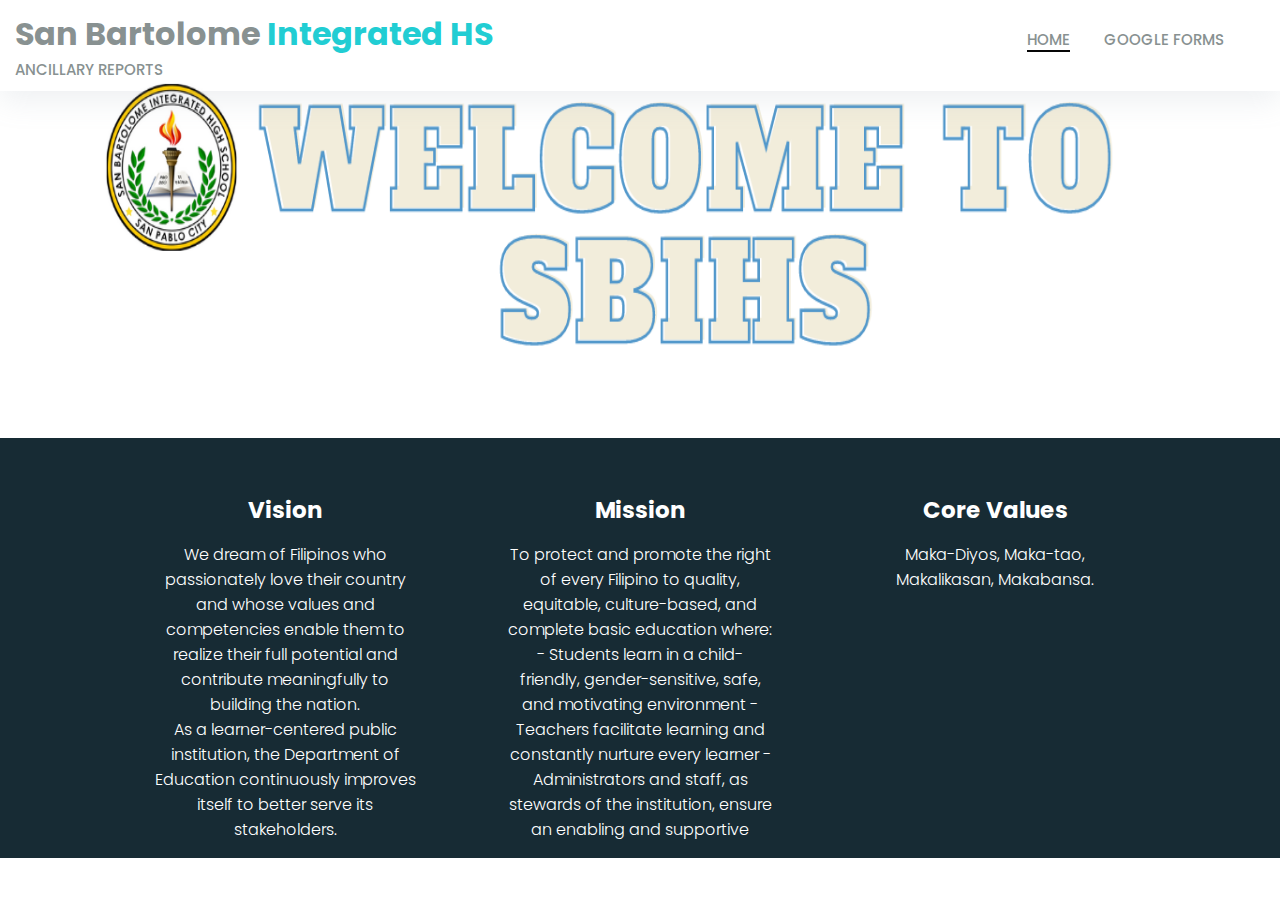
<file: index.html>
<html>
<head>
<title>San Bartolome IHS</title>
  <!-- add icon link -->
  <link rel="icon" href="logo.png" type="image/x-icon">


<body>
  <link rel="stylesheet" type="text/css" href="index.css">
  <link rel="preconnect" href="https://fonts.gstatic.com">
    <link href="https://fonts.googleapis.com/css2?family=Josefin+Sans:ital,wght@0,100;0,200;0,300;0,400;0,500;0,600;0,700;1,100;1,200;1,300;1,400;1,500;1,600;1,700&display=swap" rel="stylesheet">

  <link rel="stylesheet" href="https://cdnjs.cloudflare.com/ajax/libs/font-awesome/5.15.3/css/all.min.css" integrity="sha512-iBBXm8fW90+nuLcSKlbmrPcLa0OT92xO1BIsZ+ywDWZCvqsWgccV3gFoRBv0z+8dLJgyAHIhR35VZc2oM/gI1w==" crossorigin="anonymous" referrerpolicy="no-referrer" />

  <meta charset="utf-8" />

  

<header>

    <div class="div">
      

      <nav>

        <ul>
          <li><h1><span style="color:#889191;">San Bartolome </span><span style="color:#21cdd3">Integrated HS</span></h1></li>
          <li><a href="index.html"><span style="border-bottom: 2px solid #070707">Home</span></a></li>
          <li><a href="googleform.html">Google Forms</a></li>
          <li><a href="drivelink.html">Ancillary Reports</a></li>
          
         
        </ul>

    
      </nav>
    </div>
    </header>



<img class="desc" src="banner.png">


<!-----service section start----------->
  <div class="service">
    <div class="title">
      <h2></h2>
    </div>

    <div class="box">

      <div class="card">
        <i class="fa fa-eye" aria-hidden="true"></i>
        <h5>Vision</h5>
        <div class="pra">
          <p>We dream of Filipinos who passionately love their country and whose values and competencies
            enable them to realize their full potential
            and contribute meaningfully to building the nation.<br> As a learner-centered public institution,
            the Department of Education
            continuously improves itself
            to better serve its stakeholders.</p>
      
      
        </div>
      </div>

      <div class="card">
     <i class="fa fa-check-square" aria-hidden="true"></i>
        <h5>Mission</h5>
        <div class="pra">
          <p>To protect and promote the right of every Filipino to quality, equitable, culture-based, and complete basic education
          where:
          
          - Students learn in a child-friendly, gender-sensitive, safe, and motivating environment
          - Teachers facilitate learning and constantly nurture every learner
          - Administrators and staff, as stewards of the institution, ensure an enabling and supportive environment for effective
          learning to happen
          - Family, community, and other stakeholders are actively engaged and share responsibility for developing life-long
          learners</p>

          
        </div>
      </div>

     

      <div class="card">
       <i class="fa fa-podcast" aria-hidden="true"></i>
        <h5>Core Values</h5>
        <div class="pra">
          <p>Maka-Diyos,
          Maka-tao,
          Makalikasan,
          Makabansa.</p>

          
        </div>
      </div>
    </div>
  </div>





 
</body>
</html>
</file>
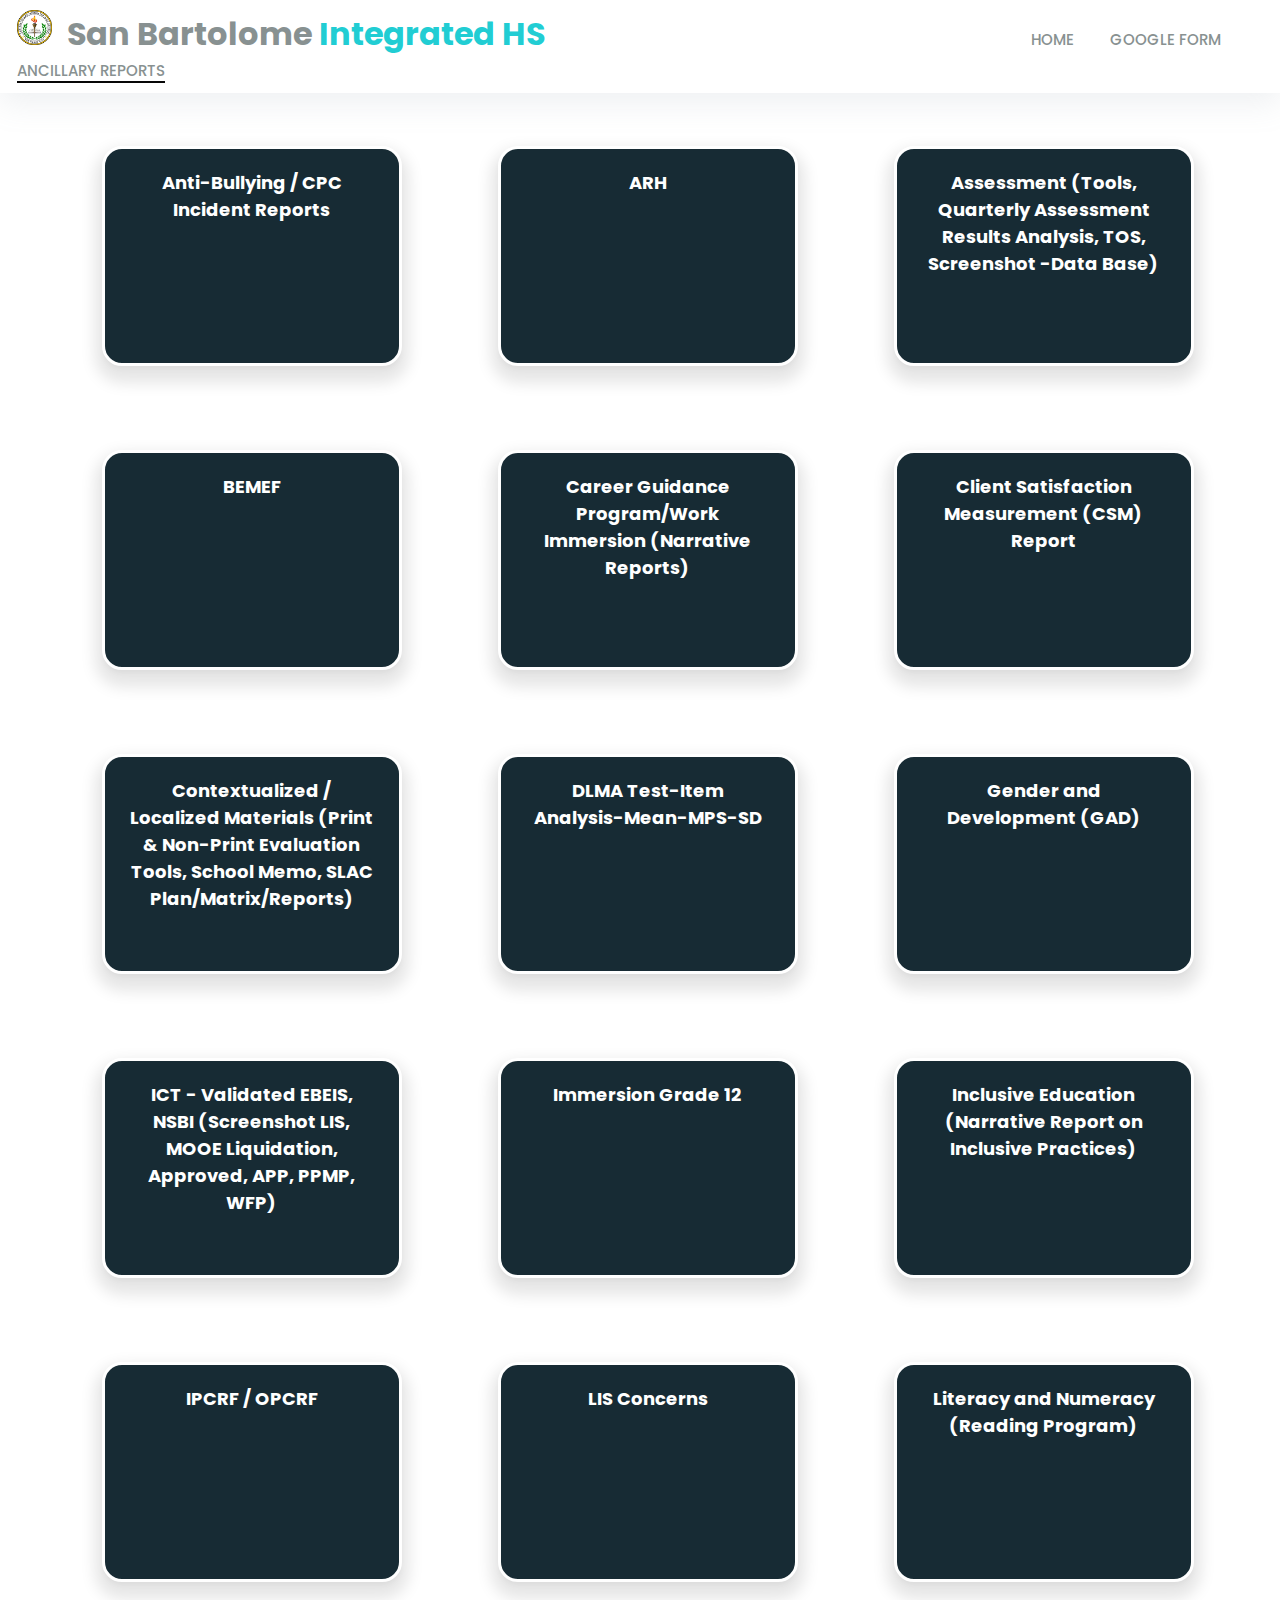
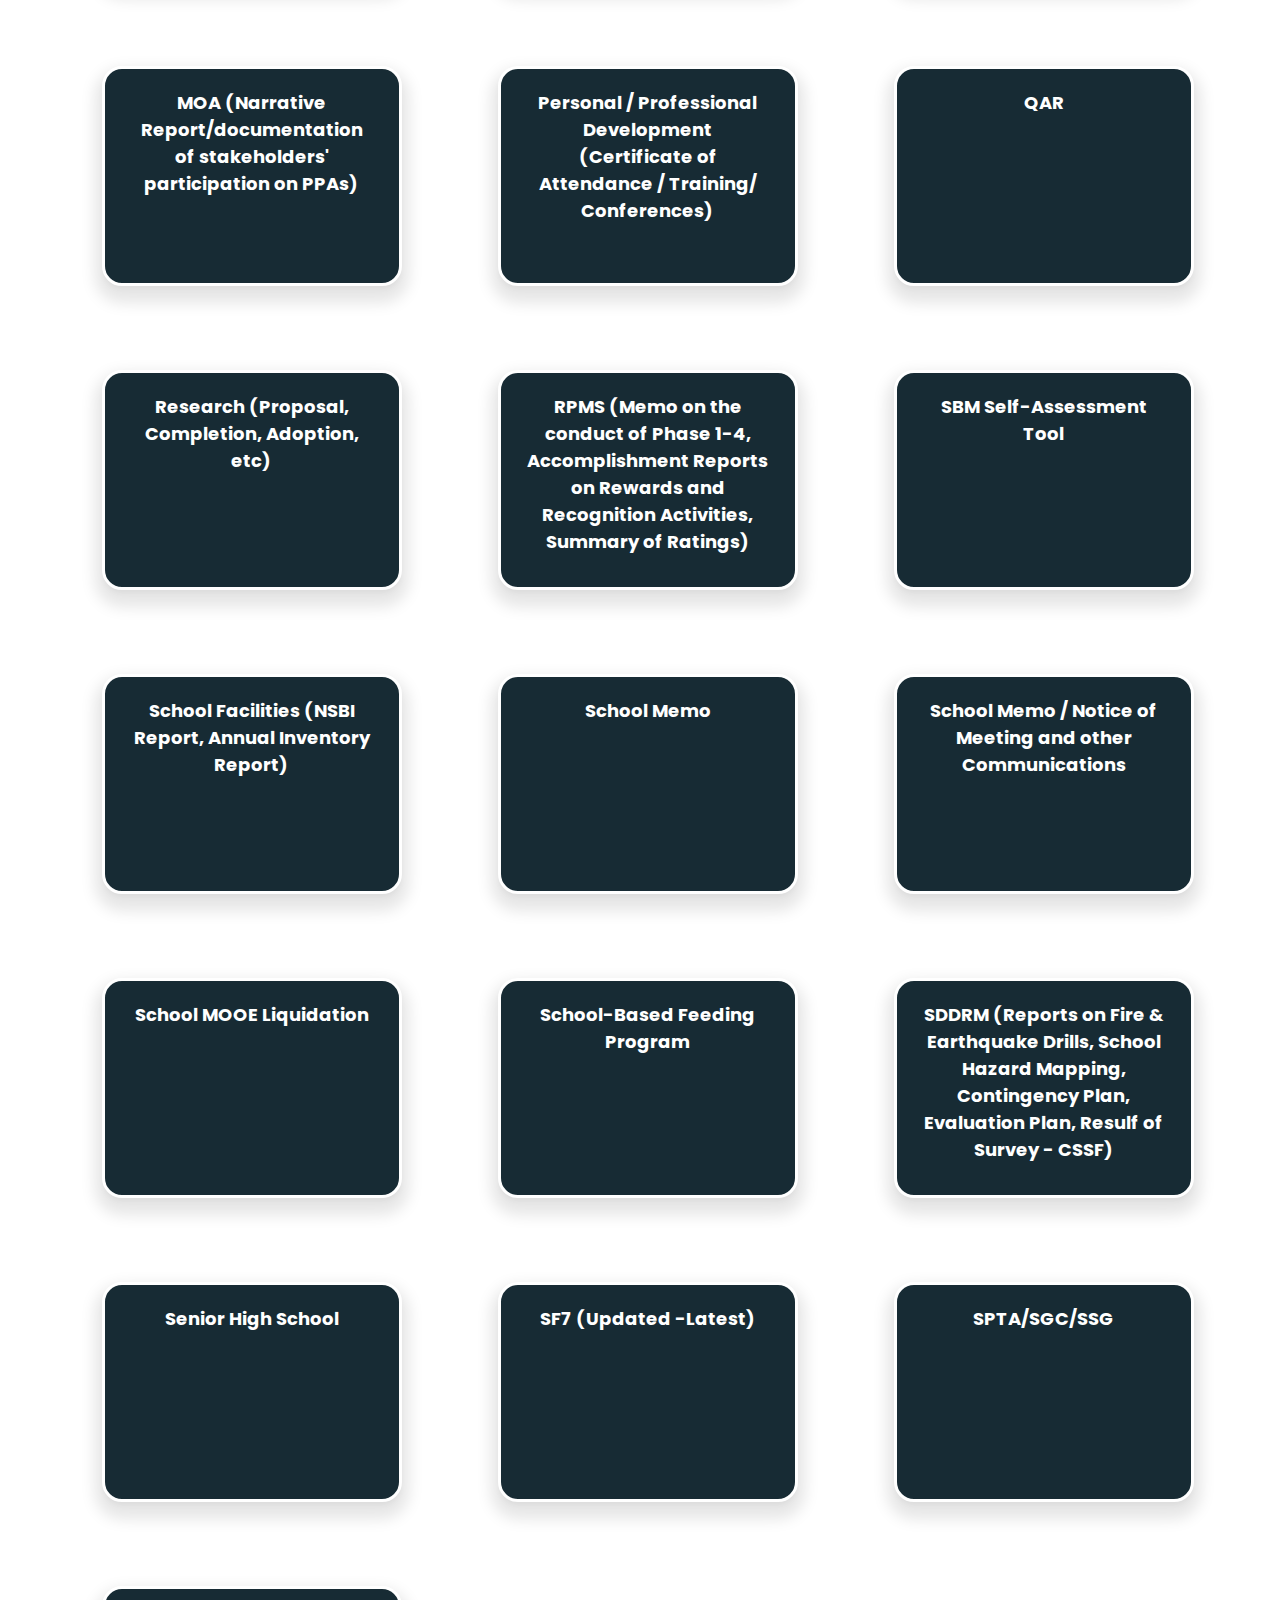
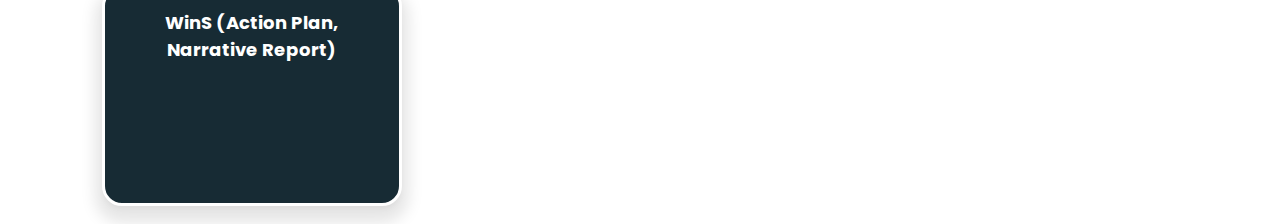
<file: drivelink.html>
<!DOCTYPE html>
<html>
<link rel="stylesheet" type="text/css" href="drivelink.css">
<title>San Bartolome IHS</title>
<!-- add icon link -->
<link rel="icon" href="logo.png" type="image/x-icon">
<style>
   @import url('https://fonts.googleapis.com/css?family=Poppins:100,100i,200,200i,300,300i,400,400i,500,500i,600,600i,700,700i,800,800i,900,900i&subset=devanagari,latin-ext');


    .div {
        position: absolute;
        display: inline-flex;
        width: 100%;
       padding-left: 0;
       padding-right: 5px;
      
        opacity: 1;
   padding: 10px 0;
  box-shadow: 0 10px 30px 0 rgba(138, 155, 165, 0.15);
  
    }



    nav ul li h1 {
        padding-right: 450px;
     

    }


    nav ul {

        margin: 0;
        padding: 0;
        list-style: none;
    }

    nav li {
        
        display: inline-block;
  margin-left: 17px;
  margin-right: 15px;
  position: relative;
    }

    nav a {
        color: #889191;
        text-decoration: none;
        text-transform: uppercase;
        font-size: 15px;
        font-weight: 500;
        
    }

    nav a:hover {
        color: #21cdd3;

    }

    nav a::before {
        content: '';
        display: block;
        height: 2px;
        background-color: #444;
        position: absolute;
        bottom: 0;
        width: 0%;
        transition: all ease-in-out 250ms;
    }

    nav a:hover::before {
        width: 100%;
    }

    .navbar {
        overflow: hidden;
        background-color: #333;
        font-family: Arial;
    }

    .navbar a {
        float: left;
        font-size: 16px;
        color: #21cdd3;
        text-align: center;
        padding: 14px 16px;
        text-decoration: none;
    }

    header {
        position: absolute;
        top: 0;
        left: 0;
        width: 100%;
        padding: 40px 100px;
        z-index: 1000;
        display: flex;
        justify-content: space-between;
        align-items: center;
        margin-top: 25px;
    }


    .text {
        position: relative;
        z-index: 5;

    }

    .text h2 {
        font-size: 4em;
        font-weight: 800;
        color: #172B34;
        line-height: 1em;
        text-transform: uppercase;
    }

    .text h3 {
        font-size: 3em;
        font-weight: 700;
        color: #172B34;
        line-height: 1em;
        text-transform: uppercase;
    }

    .text p {
        font-size: 1.1em;
        color: #172B34;
        margin: 20px 0;
        font-weight: 400;
        max-width: 700px;
    }

    .text a {
        display: inline-block;
        font-size: 1em;
        background: #172B34;
        padding: 10px 30px;
        text-transform: uppercase;
        text-decoration: none;
        font-weight: 500;
        margin-top: 10px;
        color: white;
        letter-spacing: 2px;
        transition: 0.2s;
    }

    .text a:hover {
        letter-spacing: 3px;
        background: #21cdd3;
    }

.logo {
    display: inline-block;
    vertical-align: top;
    width: 35px;
    height: 35px;
    margin-right: 15px;
    

       /* if you want it vertically middle of the navbar. */
}

 



</style>


<body >

    <div class="div">

        <nav>
            <ul>
                <li>
                    <h1><img class="logo" src="logo.png"><span style="color: #889191;">San Bartolome </span><span style="color:#21cdd3"> Integrated HS</span></h1>
                </li>
                <li><a href="index.html">Home</a></li>
                <li><a href="googleform.html">Google Form</a></li>
                <li><a href="drivelink.html"><span style="border-bottom: 2px solid #070707">Ancillary Reports</span></a></li>
                
        


    </div>
    </div>





    <div class="container"><a style="text-decoration: none;" href="https://drive.google.com/drive/folders/1RFmJExwCtoFIEEf27RjIumNnoZIDHehZ?usp=drive_link">
        <div class="card">
           
                <h2> Anti-Bullying / CPC Incident Reports </h2>
                
            </div></a>
        </div>
    </div>

    <div class="container"><a style="text-decoration: none;" href="https://drive.google.com/drive/folders/1EtBT2BOSr3nGss0IDYOn00iRHNfAwUvN?usp=drive_link">
        <div class="card">
           
                <h2> ARH </h2>
                <p></p>
            </div></a>
        </div>
    </div>

    <div class="container"><a style="text-decoration: none;"
        href="https://drive.google.com/drive/folders/1wnU75nE3bWgpKRNodp9YNXN8jKohk5lY?usp=drive_link">
        <div class="card">
          
                <h2> Assessment (Tools, Quarterly Assessment Results Analysis, TOS, Screenshot -Data Base) </h2>
                <p>
                </p>
            </div></a>
        </div>
    </div>

    <div class="container"><a style="text-decoration: none;"
        href="https://drive.google.com/drive/folders/1THN511oZoGNmfUMMeuV9Z2iJ5JDHg7aR?usp=drive_link">
        <div class="card">
            
                <h2> BEMEF </h2>
                <p>
                </p>
            </div></a>
        </div>
    </div>

    <div class="container"><a style="text-decoration: none;"
        href="https://drive.google.com/drive/folders/1hbo0ha3AMtfWIz7h5-HAnvMjsItxLodj?usp=drive_link">
        <div class="card">
           
                <h2> Career Guidance Program/Work Immersion (Narrative Reports) </h2>
                <p></p>
            </div></a>
        </div>
    </div>

    <div class="container"><a style="text-decoration: none;" href="https://drive.google.com/drive/folders/1l3Nl0olNUG-fDQcXXbbFRP4D7zMzSs7E?usp=drive_link">
        <div class="card">
           
                <h2> Client Satisfaction Measurement (CSM) Report </h2>
                <p>
                </p>
            </div></a>
        </div>
    </div>


    <div class="container"><a style="text-decoration: none;"
        href="https://drive.google.com/drive/folders/1iBZf3NthetYKMqBM77hsI9six0zhXzZs?usp=drive_link">
        <div class="card">
           
                <h2> Contextualized / Localized Materials (Print & Non-Print Evaluation Tools, School Memo, SLAC Plan/Matrix/Reports) </h2>
                <p>
                </p>
            </div></a>
        </div>
    </div>

    <div class="container">
        <div class="card">
           
                <h2> DLMA Test-Item Analysis-Mean-MPS-SD </h2>
                <p>
                </p>
            </div>
        </div>
    </div>

    <div class="container">
        <div class="card">
           
                <h2> Gender and Development (GAD) </h2>
                <p>
                </p>
            </div>
        </div>
    </div>

    <div class="container">
        <div class="card">
           
                <h2> ICT - Validated EBEIS, NSBI (Screenshot LIS, MOOE Liquidation, Approved, APP, PPMP, WFP) </h2>
                <p>
                </p>
            </div>
        </div>
    </div>

    <div class="container">
        <div class="card">
          
                <h2> Immersion Grade 12 </h2>
                <p>
                </p>
            </div>
        </div>
    </div>

    <div class="container">
        <div class="card">
            
                <h2> Inclusive Education (Narrative Report on Inclusive Practices) </h2>
                <p>
                </p>
            </div>
        </div>
    </div>

    <div class="container">
        <div class="card">
            
                <h2> IPCRF / OPCRF </h2>
                <p>
                </p>
            </div>
        </div>
    </div>

    <div class="container">
        <div class="card">
          
                <h2> LIS Concerns </h2>
                <p>
                </p>
            </div>
        </div>
    </div>

    <div class="container">
        <div class="card">
          
                <h2> Literacy and Numeracy (Reading Program) </h2>
                <p>
                </p>
            </div>
        </div>
    </div>


    <div class="container">
        <div class="card">
            
                <h2> MOA (Narrative Report/documentation of stakeholders' participation on PPAs) </h2>
                <p>
                </p>
            </div>
        </div>
    </div>

    <div class="container">
        <div class="card">
            
                <h2> Personal / Professional Development (Certificate of Attendance / Training/ Conferences) </h2>
                <p>
                </p>
            </div>
        </div>
    </div>

    <div class="container">
        <div class="card">
            
                <h2> QAR </h2>
                <p>
                </p>
            </div>
        </div>
    </div>

    <div class="container">
        <div class="card">
           
                <h2> Research (Proposal, Completion, Adoption, etc) </h2>
                <p>
                </p>
            </div>
        </div>
    </div>

    <div class="container">
        <div class="card">

                <h2> RPMS (Memo on the conduct of Phase 1-4, Accomplishment Reports on Rewards and Recognition Activities, Summary of Ratings) </h2>
                <p>
                </p>
            </div>
        </div>
    </div>

    <div class="container">
        <div class="card">
    
            <h2> SBM Self-Assessment Tool </h2>
            <p>
            </p>
        </div>
    </div>
    </div>

    <div class="container">
        <div class="card">
    
            <h2> School Facilities (NSBI Report, Annual Inventory Report) </h2>
            <p>
            </p>
        </div>
    </div>
    </div>

    <div class="container">
        <div class="card">
    
            <h2> School Memo </h2>
            <p>
            </p>
        </div>
    </div>
    </div>

    <div class="container">
        <div class="card">
    
            <h2> School Memo / Notice of Meeting and other Communications </h2>
            <p>
            </p>
        </div>
    </div>
    </div>

    <div class="container">
        <div class="card">
    
            <h2> School MOOE Liquidation</h2>
            <p>
            </p>
        </div>
    </div>
    </div>

    <div class="container">
        <div class="card">
    
            <h2> School-Based Feeding Program </h2>
            <p>
            </p>
        </div>
    </div>
    </div>

    <div class="container">
        <div class="card">
    
            <h2> SDDRM (Reports on Fire & Earthquake Drills, School Hazard Mapping, Contingency Plan, Evaluation Plan, Resulf of Survey - CSSF) </h2>
            <p>
            </p>
        </div>
    </div>
    </div>

    <div class="container">
        <div class="card">
    
            <h2> Senior High School </h2>
            <p>
            </p>
        </div>
    </div>
    </div>

    <div class="container">
        <div class="card">
    
            <h2> SF7 (Updated -Latest) </h2>
            <p>
            </p>
        </div>
    </div>
    </div>

    <div class="container">
        <div class="card">
    
            <h2> SPTA/SGC/SSG </h2>
            <p>
            </p>
        </div>
    </div>
    </div>

    <div class="container">
        <div class="card">
    
            <h2> WinS (Action Plan, Narrative Report) </h2>
            <p>
            </p>
        </div>
    </div>
    </div>


</body>

</html>
</file>
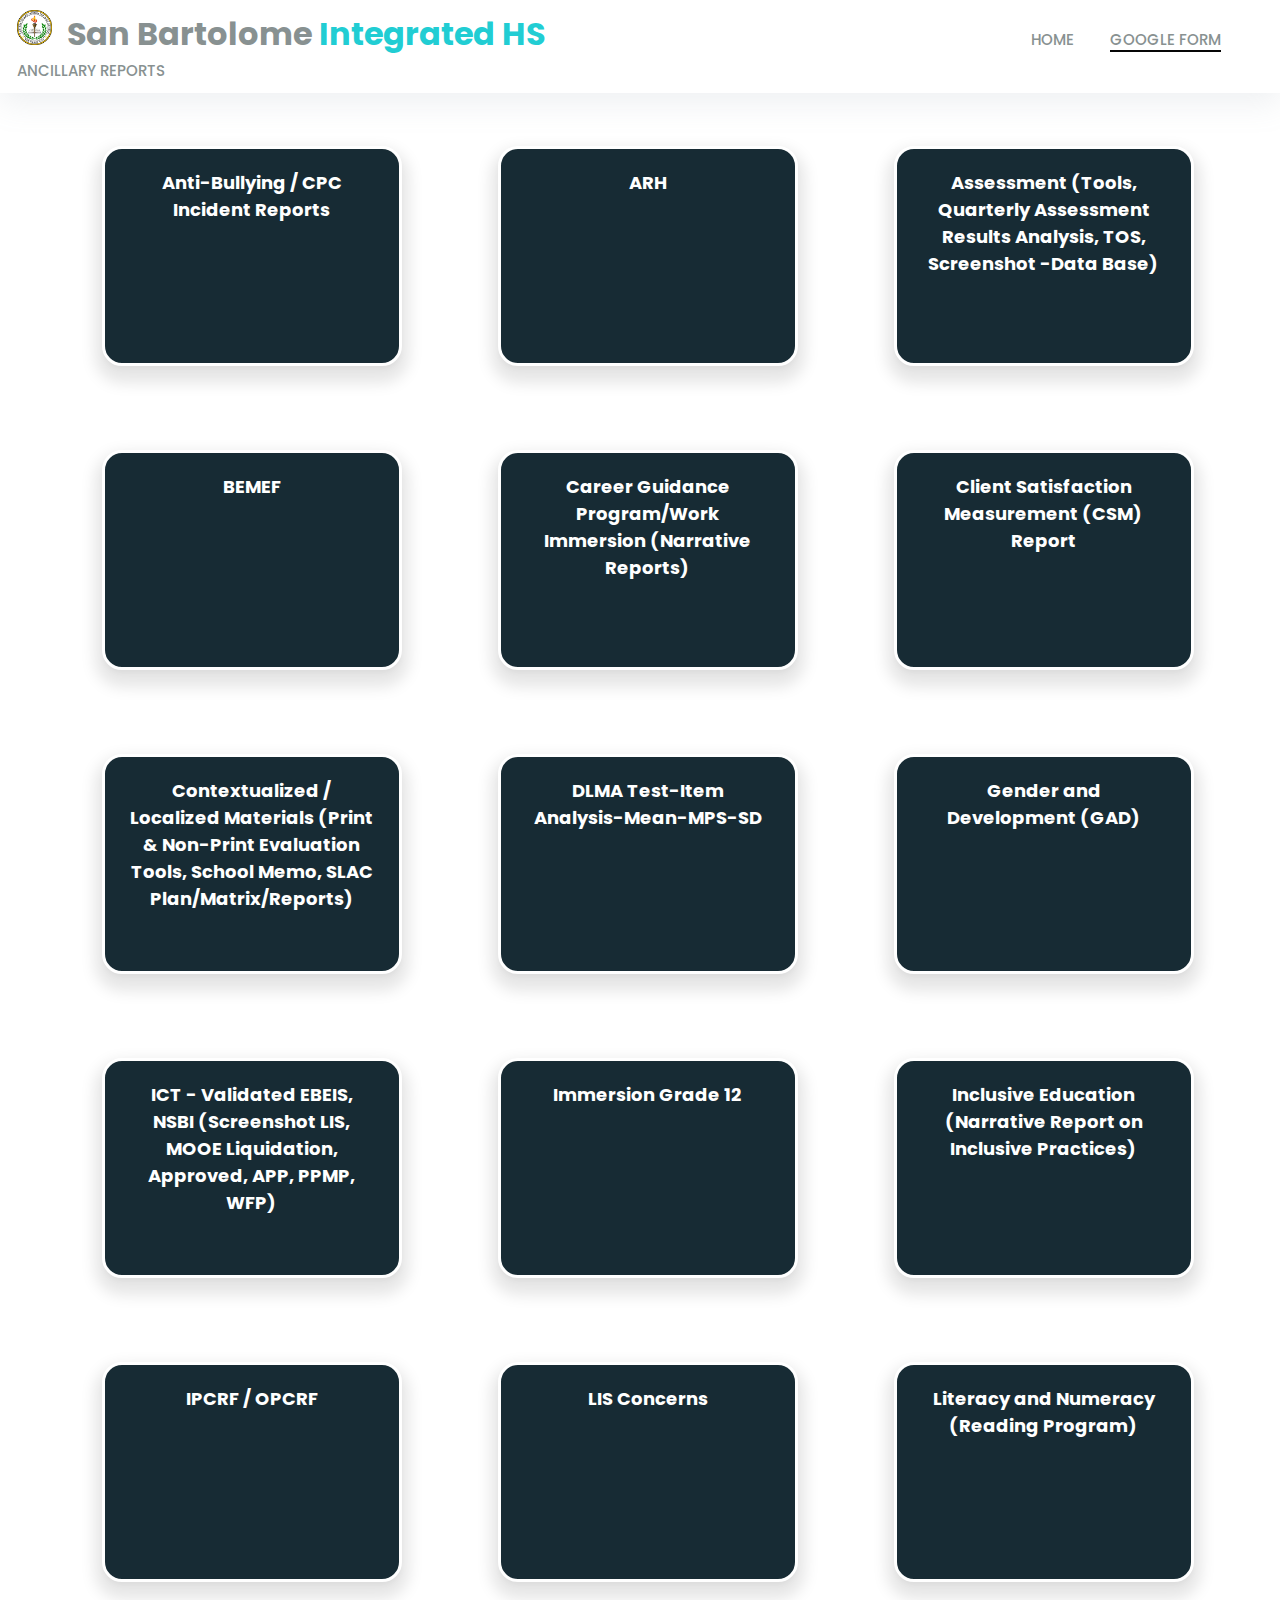
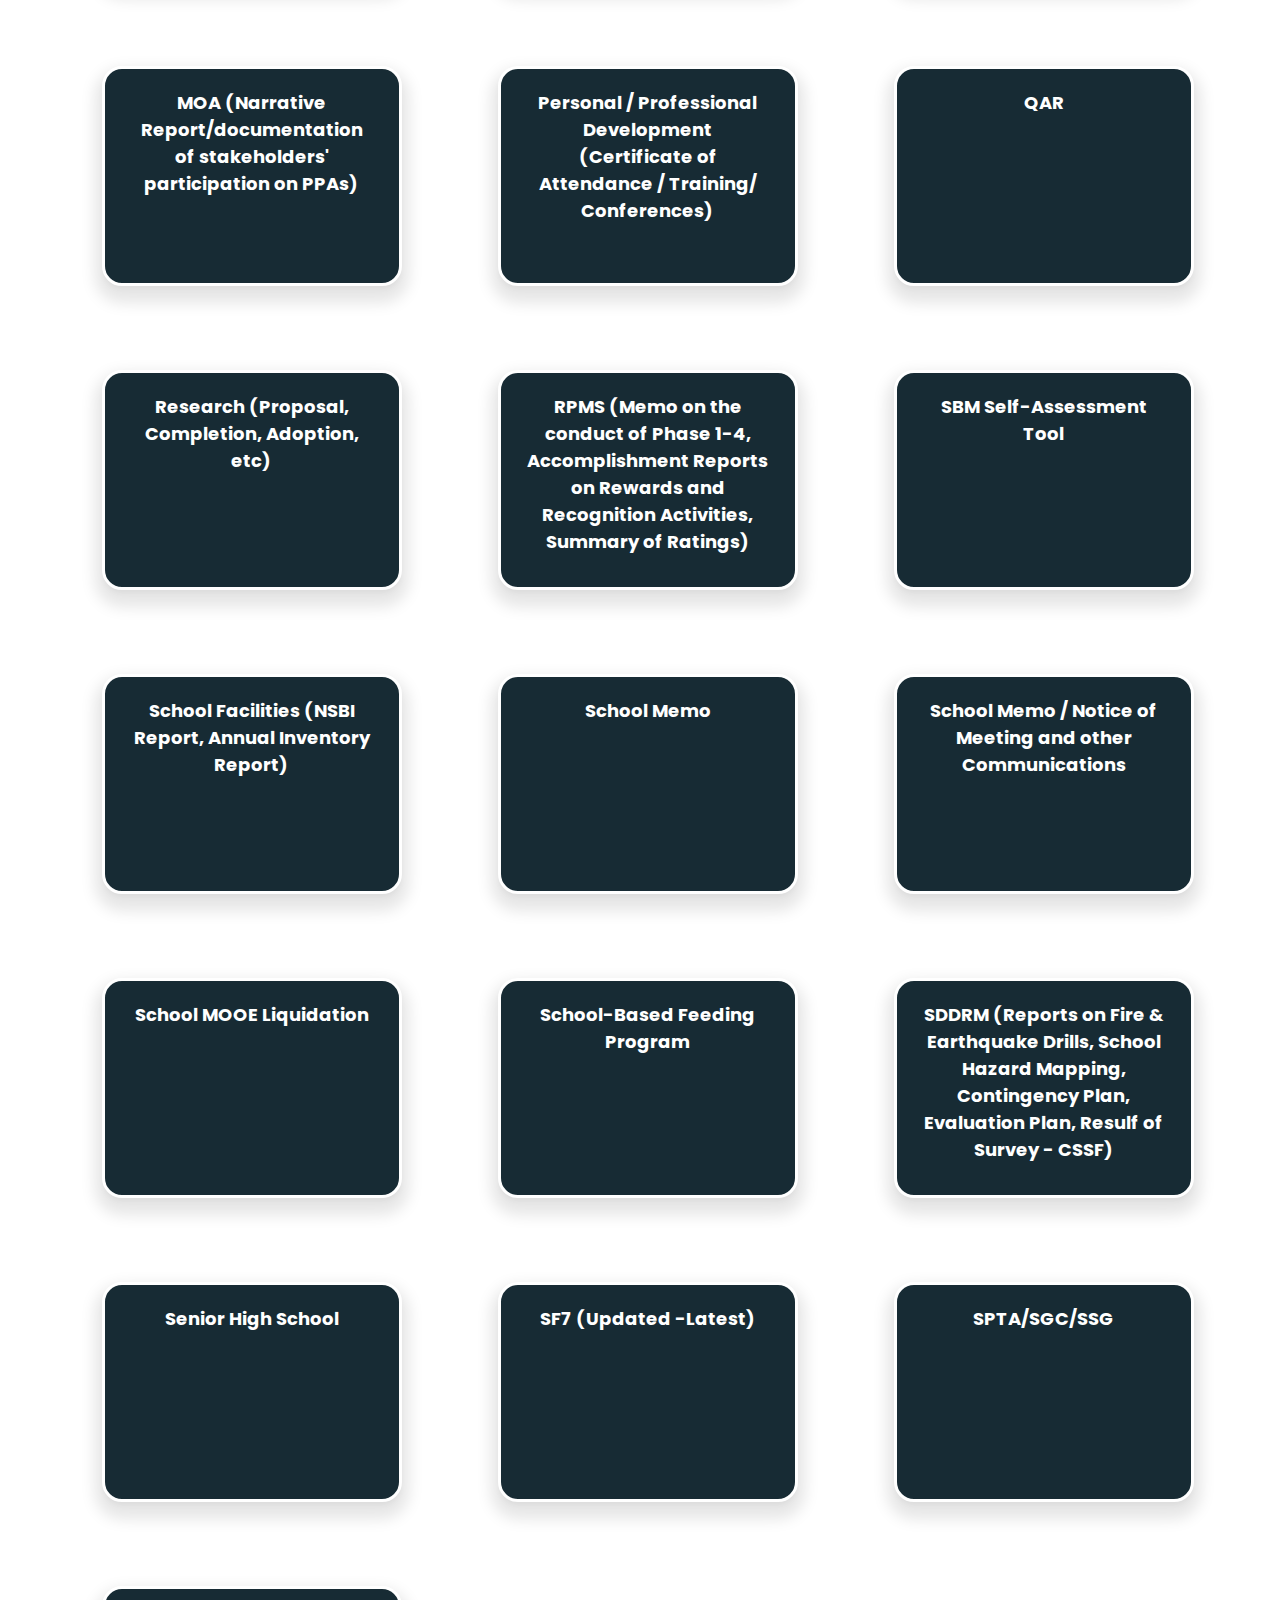
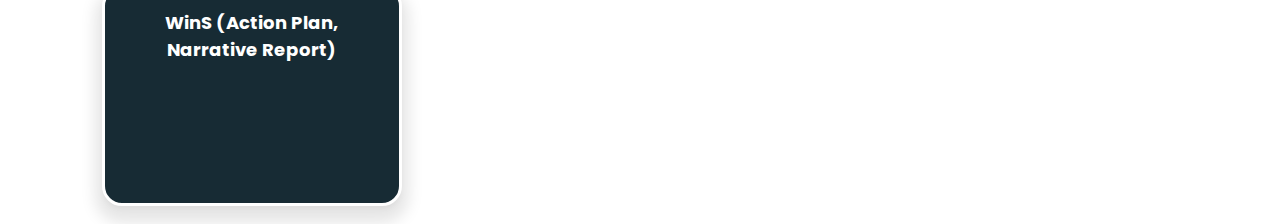
<file: googleform.html>
<!DOCTYPE html>
<html>
<link rel="stylesheet" type="text/css" href="drivelink.css">
<title>San Bartolome IHS</title>
<!-- add icon link -->
<link rel="icon" href="logo.png" type="image/x-icon">
<style>
  @import url('https://fonts.googleapis.com/css?family=Poppins:100,100i,200,200i,300,300i,400,400i,500,500i,600,600i,700,700i,800,800i,900,900i&subset=devanagari,latin-ext');


  .div {
    position: absolute;
    display: inline-flex;
    width: 100%;
    padding-left: 0;
    padding-right: 5px;

    opacity: 1;
    padding: 10px 0;
    box-shadow: 0 10px 30px 0 rgba(138, 155, 165, 0.15);

  }



  nav ul li h1 {
    padding-right: 450px;


  }


  nav ul {

    margin: 0;
    padding: 0;
    list-style: none;
  }

  nav li {

    display: inline-block;
    margin-left: 17px;
    margin-right: 15px;
    position: relative;
  }

  nav a {
    color: #889191;
    text-decoration: none;
    text-transform: uppercase;
    font-size: 15px;
    font-weight: 500;

  }

  nav a:hover {
    color: #21cdd3;

  }

  nav a::before {
    content: '';
    display: block;
    height: 2px;
    background-color: #444;
    position: absolute;
    bottom: 0;
    width: 0%;
    transition: all ease-in-out 250ms;
  }

  nav a:hover::before {
    width: 100%;
  }

  .navbar {
    overflow: hidden;
    background-color: #333;
    font-family: Arial;
  }

  .navbar a {
    float: left;
    font-size: 16px;
    color: #21cdd3;
    text-align: center;
    padding: 14px 16px;
    text-decoration: none;
  }

  header {
    position: absolute;
    top: 0;
    left: 0;
    width: 100%;
    padding: 40px 100px;
    z-index: 1000;
    display: flex;
    justify-content: space-between;
    align-items: center;
    margin-top: 25px;
  }


  .text {
    position: relative;
    z-index: 5;

  }

  .text h2 {
    font-size: 4em;
    font-weight: 800;
    color: #172B34;
    line-height: 1em;
    text-transform: uppercase;
  }

  .text h3 {
    font-size: 3em;
    font-weight: 700;
    color: #172B34;
    line-height: 1em;
    text-transform: uppercase;
  }

  .text p {
    font-size: 1.1em;
    color: #172B34;
    margin: 20px 0;
    font-weight: 400;
    max-width: 700px;
  }

  .text a {
    display: inline-block;
    font-size: 1em;
    background: #172B34;
    padding: 10px 30px;
    text-transform: uppercase;
    text-decoration: none;
    font-weight: 500;
    margin-top: 10px;
    color: white;
    letter-spacing: 2px;
    transition: 0.2s;
  }

  .text a:hover {
    letter-spacing: 3px;
    background: #21cdd3;
  }

  .logo {
    display: inline-block;
    vertical-align: top;
    width: 35px;
    height: 35px;
    margin-right: 15px;


    /* if you want it vertically middle of the navbar. */
  }
</style>


<body>

  <div class="div">

    <nav>
      <ul>
        <li>
          <h1><img class="logo" src="logo.png"><span style="color: #889191;">San Bartolome </span><span
              style="color:#21cdd3"> Integrated HS</span></h1>
        </li>
        <li><a href="index.html">Home</a></li>
        <li><a href="googleform.html"><span style="border-bottom: 2px solid #070707">Google Form</span></a></li>
        <li><a href="drivelink.html">Ancillary Reports</a></li>




  </div>
  </div>





  <div class="container"><a style="text-decoration: none;"
      href="#">
      <div class="card">

        <h2> Anti-Bullying / CPC Incident Reports </h2>

      </div>
    </a>
  </div>
  </div>

  <div class="container"><a style="text-decoration: none;"
      href="#">
      <div class="card">

        <h2> ARH </h2>
        <p></p>
      </div>
    </a>
  </div>
  </div>

  <div class="container"><a style="text-decoration: none;"
      href="#">
      <div class="card">

        <h2> Assessment (Tools, Quarterly Assessment Results Analysis, TOS, Screenshot -Data Base) </h2>
        <p>
        </p>
      </div>
    </a>
  </div>
  </div>

  <div class="container"><a style="text-decoration: none;"
      href="#">
      <div class="card">

        <h2> BEMEF </h2>
        <p>
        </p>
      </div>
    </a>
  </div>
  </div>

  <div class="container"><a style="text-decoration: none;"
      href="#">
      <div class="card">

        <h2> Career Guidance Program/Work Immersion (Narrative Reports) </h2>
        <p></p>
      </div>
    </a>
  </div>
  </div>

  <div class="container"><a style="text-decoration: none;"
      href="#">
      <div class="card">

        <h2> Client Satisfaction Measurement (CSM) Report </h2>
        <p>
        </p>
      </div>
    </a>
  </div>
  </div>


  <div class="container"><a style="text-decoration: none;"
      href="#">
      <div class="card">

        <h2> Contextualized / Localized Materials (Print & Non-Print Evaluation Tools, School Memo, SLAC
          Plan/Matrix/Reports) </h2>
        <p>
        </p>
      </div>
    </a>
  </div>
  </div>

  <div class="container">
    <div class="card">

      <h2> DLMA Test-Item Analysis-Mean-MPS-SD </h2>
      <p>
      </p>
    </div>
  </div>
  </div>

  <div class="container">
    <div class="card">

      <h2> Gender and Development (GAD) </h2>
      <p>
      </p>
    </div>
  </div>
  </div>

  <div class="container">
    <div class="card">

      <h2> ICT - Validated EBEIS, NSBI (Screenshot LIS, MOOE Liquidation, Approved, APP, PPMP, WFP) </h2>
      <p>
      </p>
    </div>
  </div>
  </div>

  <div class="container">
    <div class="card">

      <h2> Immersion Grade 12 </h2>
      <p>
      </p>
    </div>
  </div>
  </div>

  <div class="container">
    <div class="card">

      <h2> Inclusive Education (Narrative Report on Inclusive Practices) </h2>
      <p>
      </p>
    </div>
  </div>
  </div>

  <div class="container">
    <div class="card">

      <h2> IPCRF / OPCRF </h2>
      <p>
      </p>
    </div>
  </div>
  </div>

  <div class="container">
    <div class="card">

      <h2> LIS Concerns </h2>
      <p>
      </p>
    </div>
  </div>
  </div>

  <div class="container">
    <div class="card">

      <h2> Literacy and Numeracy (Reading Program) </h2>
      <p>
      </p>
    </div>
  </div>
  </div>


  <div class="container">
    <div class="card">

      <h2> MOA (Narrative Report/documentation of stakeholders' participation on PPAs) </h2>
      <p>
      </p>
    </div>
  </div>
  </div>

  <div class="container">
    <div class="card">

      <h2> Personal / Professional Development (Certificate of Attendance / Training/ Conferences) </h2>
      <p>
      </p>
    </div>
  </div>
  </div>

  <div class="container">
    <div class="card">

      <h2> QAR </h2>
      <p>
      </p>
    </div>
  </div>
  </div>

  <div class="container">
    <div class="card">

      <h2> Research (Proposal, Completion, Adoption, etc) </h2>
      <p>
      </p>
    </div>
  </div>
  </div>

  <div class="container">
    <div class="card">

      <h2> RPMS (Memo on the conduct of Phase 1-4, Accomplishment Reports on Rewards and Recognition Activities, Summary
        of Ratings) </h2>
      <p>
      </p>
    </div>
  </div>
  </div>

  <div class="container">
    <div class="card">

      <h2> SBM Self-Assessment Tool </h2>
      <p>
      </p>
    </div>
  </div>
  </div>

  <div class="container">
    <div class="card">

      <h2> School Facilities (NSBI Report, Annual Inventory Report) </h2>
      <p>
      </p>
    </div>
  </div>
  </div>

  <div class="container">
    <div class="card">

      <h2> School Memo </h2>
      <p>
      </p>
    </div>
  </div>
  </div>

  <div class="container">
    <div class="card">

      <h2> School Memo / Notice of Meeting and other Communications </h2>
      <p>
      </p>
    </div>
  </div>
  </div>

  <div class="container">
    <div class="card">

      <h2> School MOOE Liquidation</h2>
      <p>
      </p>
    </div>
  </div>
  </div>

  <div class="container">
    <div class="card">

      <h2> School-Based Feeding Program </h2>
      <p>
      </p>
    </div>
  </div>
  </div>

  <div class="container">
    <div class="card">

      <h2> SDDRM (Reports on Fire & Earthquake Drills, School Hazard Mapping, Contingency Plan, Evaluation Plan, Resulf
        of Survey - CSSF) </h2>
      <p>
      </p>
    </div>
  </div>
  </div>

  <div class="container">
    <div class="card">

      <h2> Senior High School </h2>
      <p>
      </p>
    </div>
  </div>
  </div>

  <div class="container">
    <div class="card">

      <h2> SF7 (Updated -Latest) </h2>
      <p>
      </p>
    </div>
  </div>
  </div>

  <div class="container">
    <div class="card">

      <h2> SPTA/SGC/SSG </h2>
      <p>
      </p>
    </div>
  </div>
  </div>

  <div class="container">
    <div class="card">

      <h2> WinS (Action Plan, Narrative Report) </h2>
      <p>
      </p>
    </div>
  </div>
  </div>


</body>

</html>
</file>
<file: index.css>
@import url('https://fonts.googleapis.com/css?family=Poppins:100,100i,200,200i,300,300i,400,400i,500,500i,600,600i,700,700i,800,800i,900,900i&subset=devanagari,latin-ext');
*{
  margin: 0;
  padding: 0;
  box-sizing: border-box;
  font-family: "Poppins" , sans-serif;

  
}



.description p {
  color: #172B34;
  text-align: justify;
  font-size: 18px;
  margin-left: 60px;
  margin-right: 60px;
  margin-top: 25px;
  font-weight: 300;
  line-height: 30px;
}

.title {
  text-align: center;
  margin-top: 0;
  color: #172B34;
  margin-bottom: 1em;
}
img {
margin-top:3em;
height: 40%;
width: 100%;
}

.div {
 
  position: absolute;
    display: inline-flex;
    width: 100%;
    padding-left: 0;
    padding-right: 5px;
  
    opacity: 1;
    padding: 10px 0;
    box-shadow: 0 10px 30px 0 rgba(138, 155, 165, 0.15);
  }

.service{
  background-color:#172B34;
}
 

.card:hover{
  transform: translateY(-10px);
}

nav ul li h1 {
  padding-right: 500px;

}


nav ul {

  margin: 0;
  padding: 0;
  list-style: none;
}

nav li {

  display: inline-block;
  margin-left: 15px;
  margin-right: 15px;
  position: relative;
}

nav a {
  color: #889191;
  text-decoration: none;
  text-transform: uppercase;
  font-size: 15px;
  font-weight: 500;

}

nav a:hover {
  color: #21cdd3;

}

nav a::before {
  content: '';
  display: block;
  height: 2px;
  background-color: #444;
  position: absolute;
  bottom: 0;
  width: 0%;
  transition: all ease-in-out 250ms;
}

nav a:hover::before {
  width: 100%;
}
.navbar {
  overflow: hidden;
  background-color: #333;
  font-family: Arial;
}
.navbar a {
  float: left;
  font-size: 16px;
  color: white;
  text-align: center;
  padding: 14px 16px;
  text-decoration: none;
}

.box p{
  color: white;
  font-weight: 300;
}




.box{
  display: flex;
  justify-content: center;
  align-items: center;
  min-height: 400px;
  margin-top: 30px;
}

.card{
  height: 400px;
  width: 335px;
  padding: 20px 35px;
  
  border-radius: 20px;
  margin: 10px;
  position: relative;
  overflow: hidden;
  text-align: center;
}
.card i{
  font-size: 50px;
  display: block;
  text-align: center;
  margin: 25px 0px;
  color: #21cdd3;

}

h5{
  color: white;
  font-size: 23px;
  margin-bottom: 15px;
}
</file>
<file: drivelink.css>
@import url('https://fonts.googleapis.com/css2?family=Poppins:wght@200;300;400;500;600;700&display=swap');

 * {
     margin: 0;
     padding: 0;
     box-sizing: border-box;
     font-family: "Poppins", sans-serif;
    
 }

 body {
        display: grid;
        column-gap: 1px;
        grid-template-columns: auto auto auto;
        overflow-x: hidden;
        justify-content: center;
        background: white;
        
    
 }

 .container {
    
     top: 5em;
     position: relative;
     display: flex;
     justify-content: right;
     align-items: right;
     flex-wrap: wrap;
     padding-left: 15px;
     margin-top: 3em;
     font-weight: 200;
     
 }

 .container .card {
     position: relative;
     width: 300px;
     max-width: 300px;
     height: 220px;
     background: #172B34;
     border-style: solid;
     margin: 18px 40px;
     padding: 20px 25px;
     display: flex;
     flex-direction: column;
     transition: 0.3s ease-in-out;
     text-align: center;
     color: #fff;
     border-radius: 20px;
     font-size: 12px;
     box-shadow: 0 10px 15px 7px rgba(0, 0, 0, 0.1),
            0 4px 6px -2px rgba(0, 0, 0, 0.05);
    
           
   
   
 }

 .card:hover {
        background-color: #195190FF;
        box-shadow: 10px 10px 5px rgb(196, 209, 224);
 }
</file>
